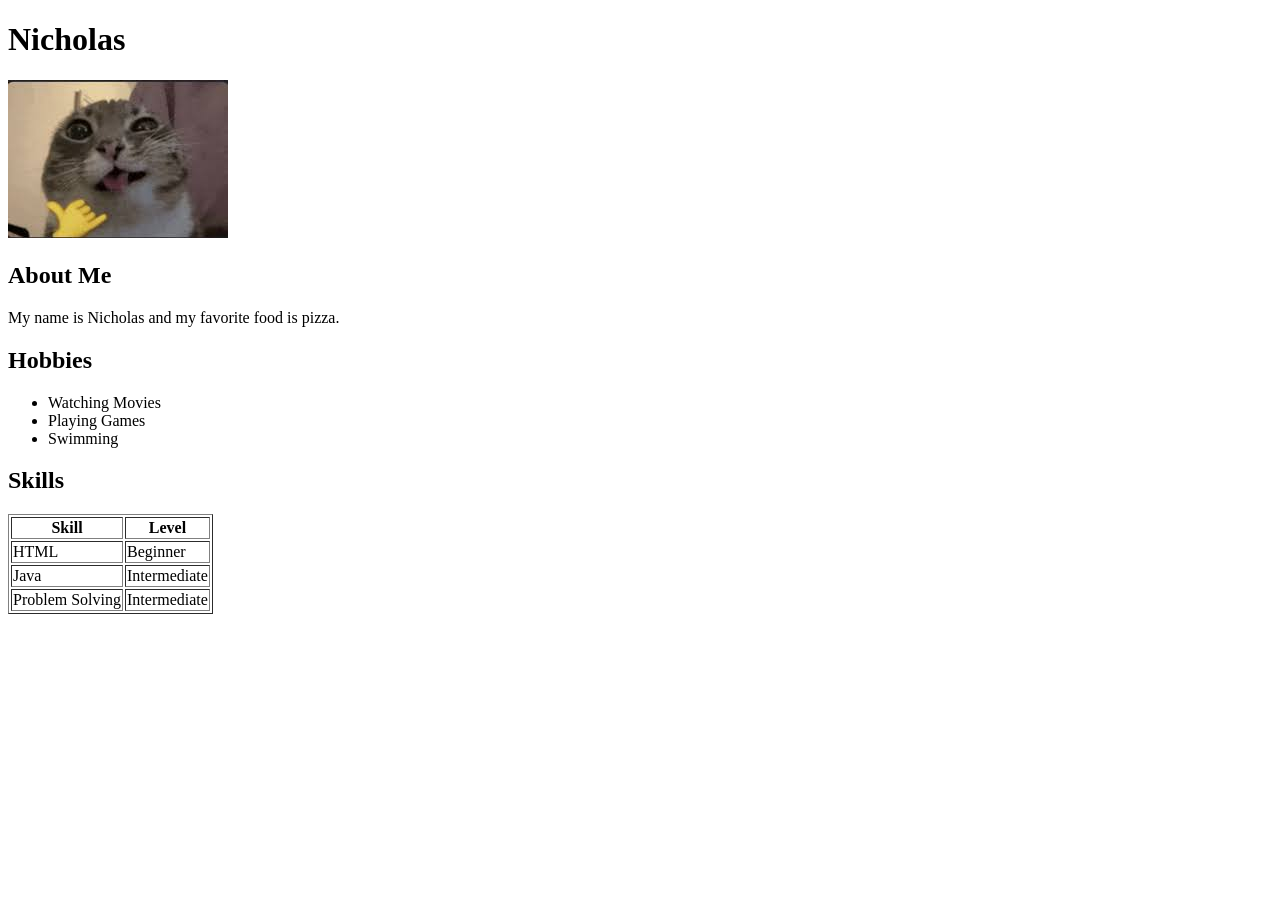
<file: index.html>
<!DOCTYPE html>
<html>
    <head>
        <title>My Profile</title>
    </head>
    <body>
        <h1>Nicholas</h1>

        <img src="public/images/images.jpg" alt="cool cat photo" />

        <section>
            <h2>About Me</h2>
            <p>My name is Nicholas and my favorite food is pizza.</p>
        </section>

        <section>
            <h2>Hobbies</h2>
            <ul>
                <li>Watching Movies</li>
                <li>Playing Games</li>
                <li>Swimming</li>
            </ul>
        </section>

        <section>
            <h2>Skills</h2>
            <table border="1">
                <tr>
                    <th>Skill</th>
                    <th>Level</th>
                </tr>
                <tr>
                    <td>HTML</td>
                    <td>Beginner</td>
                </tr>
                <tr>
                    <td>Java</td>
                    <td>Intermediate</td>
                </tr>
                <tr>
                    <td>Problem Solving</td>
                    <td>Intermediate</td>
                </tr>
            </table>
        </section>
    </body>
</html>
</file>
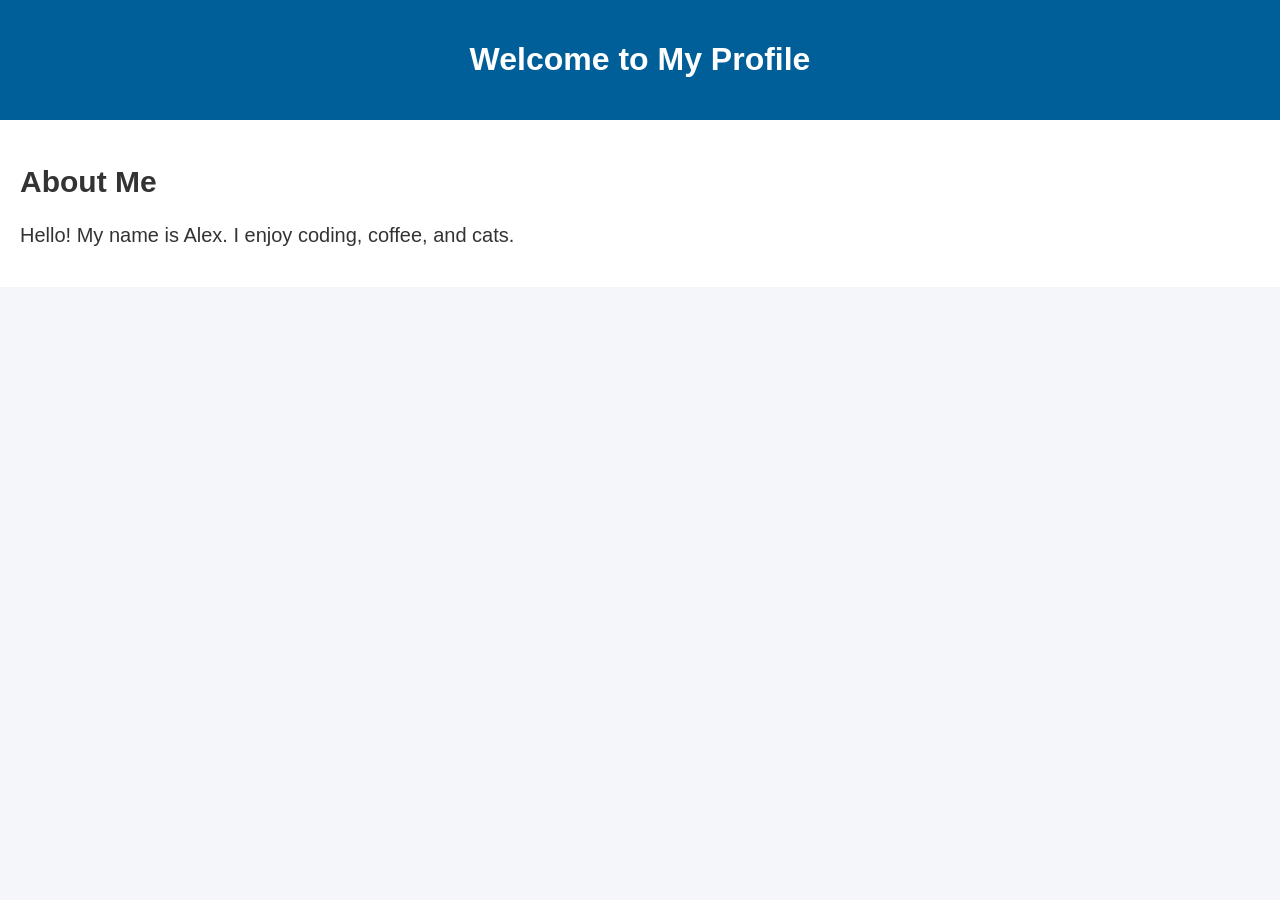
<file: profile_2.html>
<!DOCTYPE html>
<html lang="en">
    <head>
        <meta charset="UTF-8">
        <meta name="viewport" content="width=device-width, initial-scale=1.0">
        <!-- Link to the external CSS file -->
        <link rel="stylesheet" href="public/css/profile.css">
        <title>My Profile - CSS Example 1</title>
    </head>
    <body>
        <header>
            <h1>Welcome to My Profile</h1>
        </header>
        <section class="about">
            <h2>About Me</h2>
            <p>Hello! My name is Alex. I enjoy coding, coffee, and cats.</p>
        </section>
    </body>
</html>
</file>
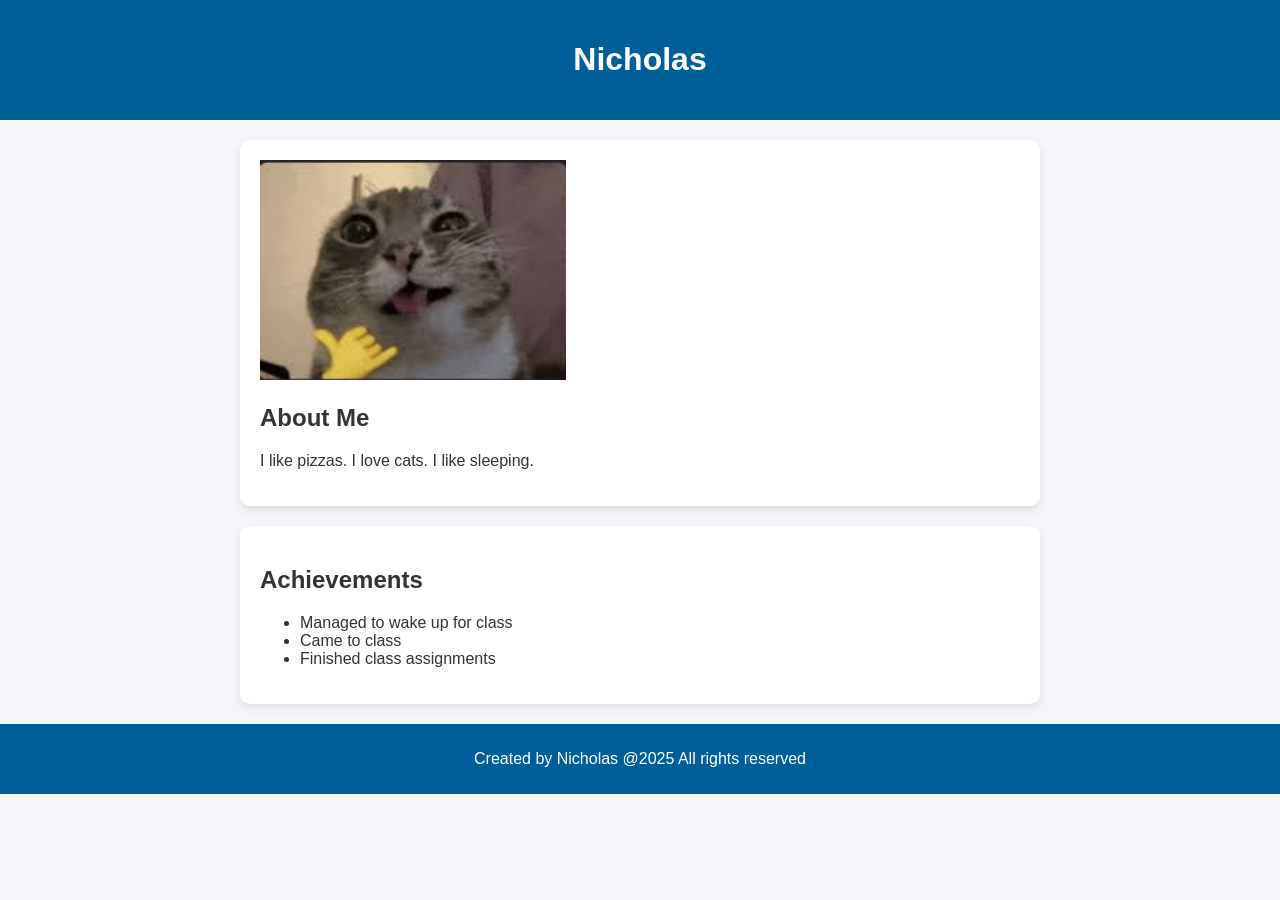
<file: profile_3.html>
<!DOCTYPE html>
<html lang="en">
<head>
    <meta charset="UTF-8">
    <meta name="viewport" content="width=device-width, initial-scale=1.0">
    <title>My Profile</title>
    <link rel="stylesheet" href="public/css/styles.css">
</head>
<body>
    <header>
        <h1>Nicholas</h1>
    </header>
    <div class="content">
        <section class="biography">
            <img src="public/images/images.jpg" height="220">
            <h2>About Me</h2>
            <p>I like pizzas. I love cats. I like sleeping.</p>
        </section>

        <section class="achievements">
            <h2>Achievements</h2>
            <ul>
                <li>Managed to wake up for class</li>
                <li>Came to class</li>
                <li>Finished class assignments</li>
            </ul>
        </section>
    </div>
    <footer>
        <p>Created by Nicholas @2025 All rights reserved</p>
    </footer>
</body>
</html>
</file>
<file: public/css/profile.css>
body {
  margin: 0;
  font-family: Arial, Helvetica, sans-serif;
  background-color: #f5f6fa;
  color: #333;
}

header {
  background-color: #005f99;
  color: white;
  text-align: center;
  padding: 20px;
}

section {
  background-color: #ffffff;
  color: #333333;
  font-size: 1.25em;
  padding: 20px;
}
</file>
<file: public/css/styles.css>
body {
    margin: 0;
    font-family: Arial, Helvetica, sans-serif;
    background-color: #f5f6fa;
    color: #333;
}

header {
    background-color: #005f99;
    color: white;
    text-align: center;
    padding: 20px;
}

.content {
    max-width: 800px;
    margin: 20px auto;
}

.biography {
    background-color: white;
    padding: 20px;
    border-radius: 10px;
    box-shadow: 0 4px 8px rgba(0, 0, 0, 0.1);
    margin-bottom: 20px;
}

.achievements {
    background-color: white;
    padding: 20px;
    border-radius: 10px;
    box-shadow: 0 4px 8px rgba(0, 0, 0, 0.1);
    margin-bottom: 20px;
}

footer {
    background-color: #005f99;
    color: white;
    text-align: center;
    padding: 10px;
}
</file>
